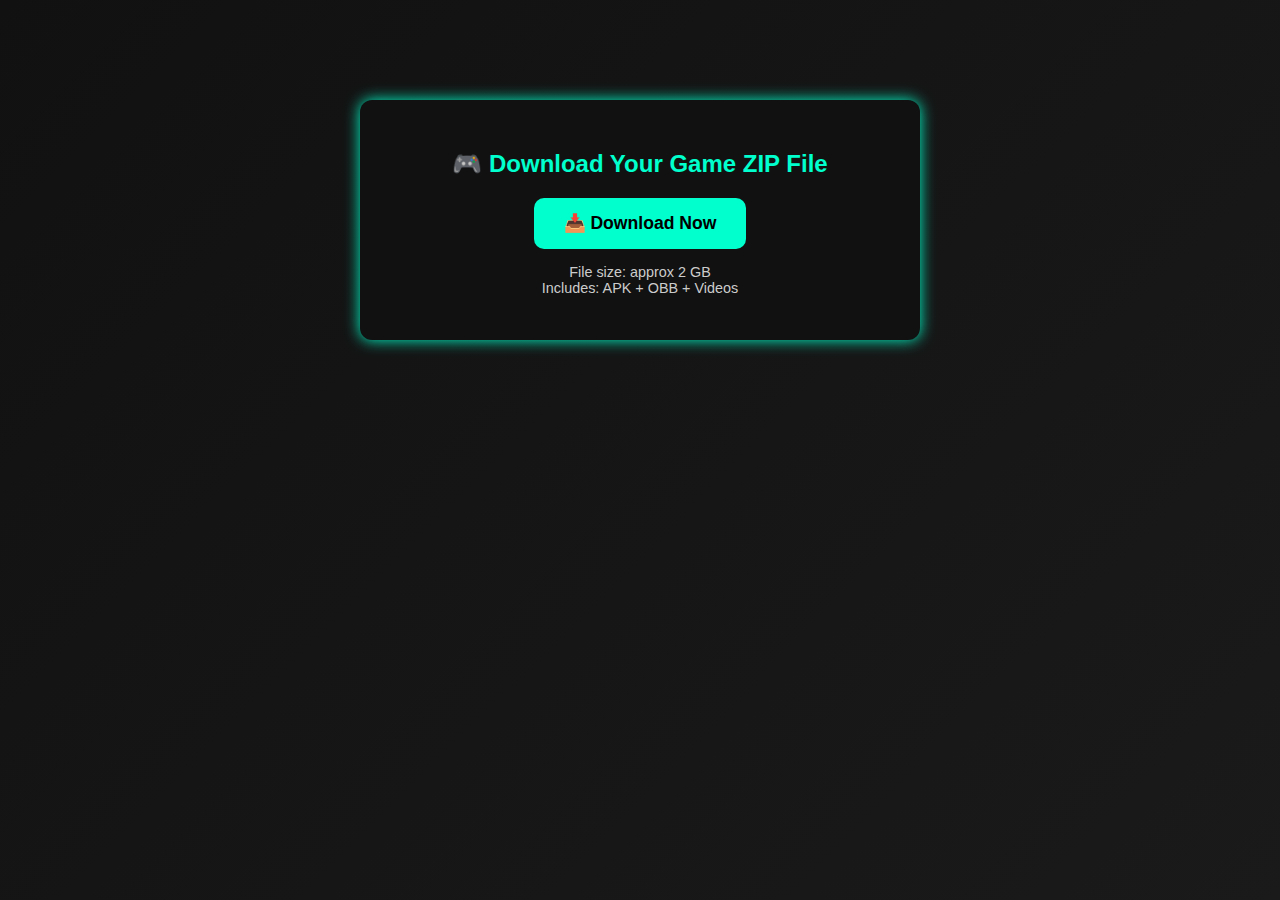
<file: delivery.html>
<!DOCTYPE html>
<html lang="en">
<head>
  <meta charset="UTF-8" />
  <title>Download Zone – SAMEER AI MEERUT</title>
  <link rel="stylesheet" href="style.css" />
  <style>
    .download-box {
      margin: 100px auto;
      background-color: #111;
      padding: 30px;
      border-radius: 12px;
      box-shadow: 0 0 15px #00ffcc;
      text-align: center;
      width: 90%;
      max-width: 500px;
    }

    .download-box h2 {
      color: #00ffcc;
      margin-bottom: 20px;
    }

    .download-btn {
      padding: 15px 30px;
      background-color: #00ffcc;
      color: #000;
      border: none;
      font-weight: bold;
      border-radius: 10px;
      cursor: pointer;
      font-size: 1.1rem;
    }

    .download-btn:hover {
      background-color: #00ccaa;
    }

    .note {
      margin-top: 15px;
      font-size: 0.9rem;
      color: #ccc;
    }
  </style>
</head>
<body>

  <div class="download-box">
    <h2>🎮 Download Your Game ZIP File</h2>
    <button class="download-btn" onclick="downloadFile()">📥 Download Now</button>
    <p class="note">File size: approx 2 GB<br>
    Includes: APK + OBB + Videos</p>
  </div>

  <script>
    function downloadFile() {
      // ✅ Replace this link with your actual ZIP file link (Google Drive, MediaFire, etc.)
      window.location.href = "https://example.com/your-game.zip";
    }
  </script>

</body>
</html>
</file>
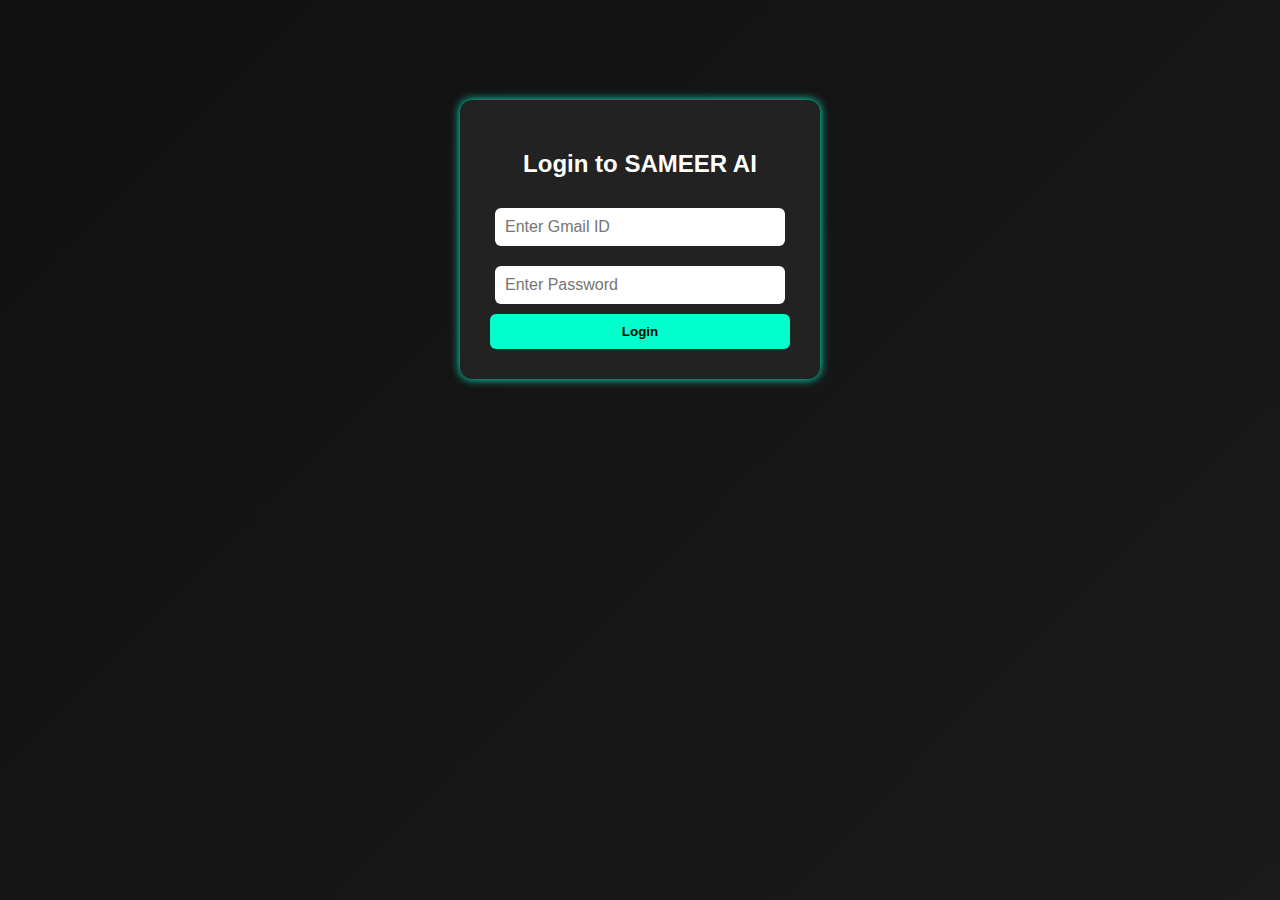
<file: login.html>
<!DOCTYPE html>
<html lang="en">
<head>
  <meta charset="UTF-8">
  <title>Login - SAMEER AI MEERUT</title>
  <link rel="stylesheet" href="style.css" />
  <style>
    .login-box {
      margin: 100px auto;
      padding: 30px;
      background-color: #222;
      border-radius: 12px;
      box-shadow: 0 0 10px #00ffcc;
      width: 300px;
      text-align: center;
    }
    .login-box input {
      width: 90%;
      padding: 10px;
      margin: 10px 0;
      border: none;
      border-radius: 6px;
      font-size: 1rem;
    }
    .login-box button {
      width: 100%;
      padding: 10px;
      background: #00ffcc;
      color: #000;
      font-weight: bold;
      border: none;
      border-radius: 6px;
      cursor: pointer;
    }
  </style>
</head>
<body>
  <div class="login-box">
    <h2>Login to SAMEER AI</h2>
    <input type="email" placeholder="Enter Gmail ID" id="email" required />
    <input type="password" placeholder="Enter Password" id="password" required />
    <button onclick="login()">Login</button>
  </div>

  <script>
    function login() {
      const email = document.getElementById('email').value;
      if (email === 'skhan276833@gmail.com') {
        alert("✅ Welcome Owner - Redirecting...");
        window.location.href = "index.html";
      } else {
        alert("❌ Access Denied. Only owner allowed.");
      }
    }
  </script>
</body>
</html>
</file>
<file: style.css>
body {
  margin: 0;
  font-family: 'Segoe UI', sans-serif;
  background: linear-gradient(135deg, #111, #1a1a1a);
  color: #fff;
  display: flex;
  flex-direction: column;
  align-items: center;
  min-height: 100vh;
}

header {
  text-align: center;
  padding: 20px;
}

header h1 {
  font-size: 2.5rem;
  background: linear-gradient(90deg, #ff3c3c, #ff9900, #00ffcc);
  -webkit-background-clip: text;
  color: transparent;
  animation: shine 3s infinite;
}

header .subtext {
  margin-top: 5px;
  color: #ccc;
  font-size: 1rem;
}

.profile-pic {
  width: 70px;
  height: 70px;
  border-radius: 50%;
  border: 3px solid #00ffcc;
  box-shadow: 0 0 10px #00ffcc;
}

.chatbox {
  background-color: #222;
  border-radius: 12px;
  width: 90%;
  max-width: 600px;
  padding: 20px;
  margin: 20px;
  box-shadow: 0 0 10px #00ffcc;
}

#chat-log {
  height: 300px;
  overflow-y: auto;
  border: 1px solid #444;
  padding: 10px;
  margin-bottom: 10px;
  background-color: #111;
}

.input-area {
  display: flex;
}

#user-input {
  flex: 1;
  padding: 10px;
  border-radius: 6px 0 0 6px;
  border: none;
  outline: none;
  font-size: 1rem;
}

button {
  padding: 10px 20px;
  border: none;
  background-color: #00ffcc;
  color: #000;
  font-weight: bold;
  border-radius: 0 6px 6px 0;
  cursor: pointer;
  transition: background 0.3s;
}

button:hover {
  background-color: #00ccaa;
}

@keyframes shine {
  0% { text-shadow: 0 0 5px #ff3c3c; }
  50% { text-shadow: 0 0 15px #00ffcc; }
  100% { text-shadow: 0 0 5px #ff9900; }
}
</file>
